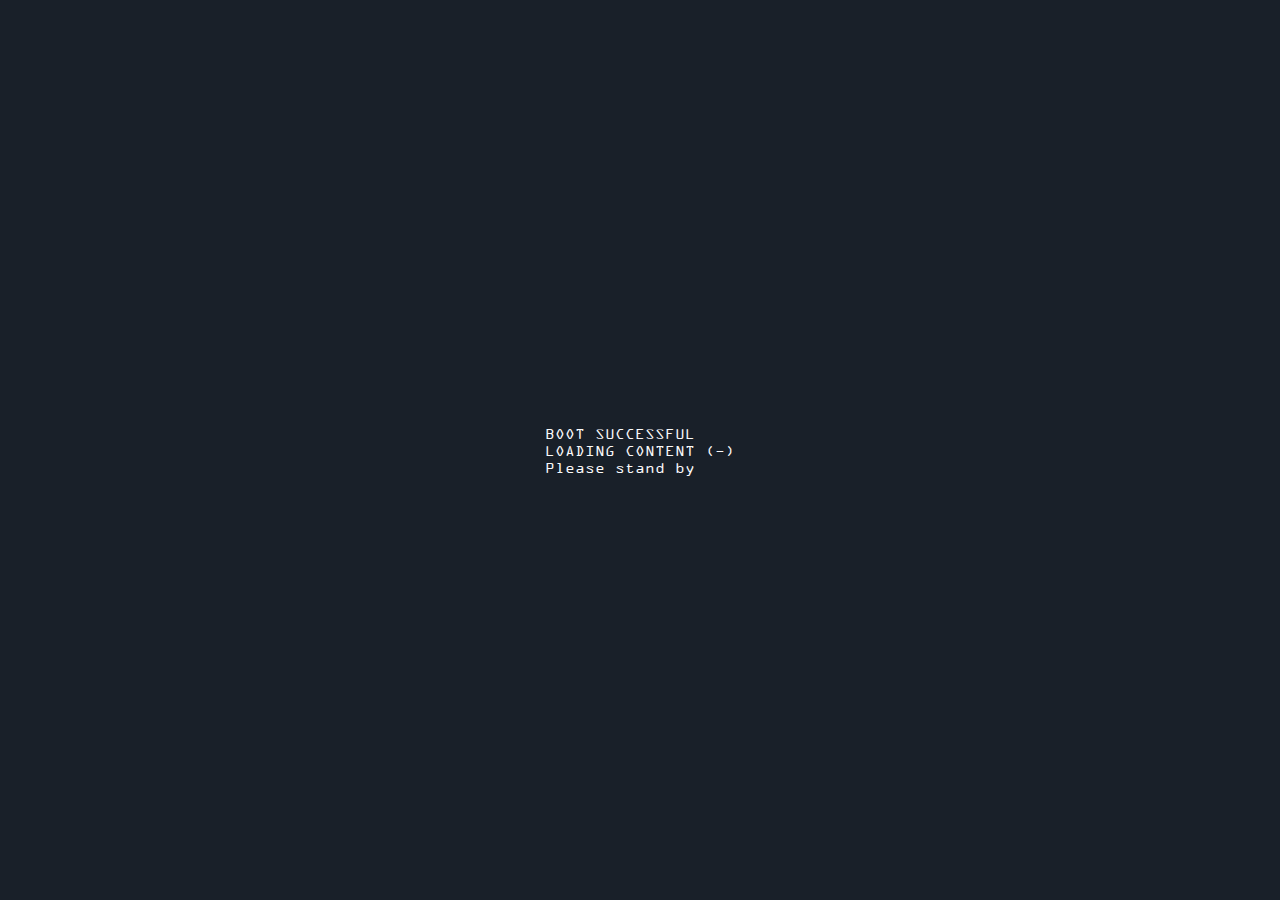
<file: index.html>
<!DOCTYPE html>
<html lang="en">
  <head>
    <meta charset="UTF-8" />
    <meta http-equiv="X-UA-Compatible" content="IE=edge" />
    <meta name="viewport" content="width=device-width, initial-scale=1.0" />
    <link
      href="https://cdn.jsdelivr.net/npm/bootstrap@5.2.0/dist/css/bootstrap.min.css"
      rel="stylesheet"
      integrity="sha384-gH2yIJqKdNHPEq0n4Mqa/HGKIhSkIHeL5AyhkYV8i59U5AR6csBvApHHNl/vI1Bx"
      crossorigin="anonymous"
    />
    <script
      src="https://cdn.jsdelivr.net/npm/bootstrap@5.2.0/dist/js/bootstrap.bundle.min.js"
      integrity="sha384-A3rJD856KowSb7dwlZdYEkO39Gagi7vIsF0jrRAoQmDKKtQBHUuLZ9AsSv4jD4Xa"
      crossorigin="anonymous"
    ></script>
    <link rel="stylesheet" href="./basic.css" />
    <link rel="stylesheet" href="./style.css" />
    <link rel="shortcut icon" href="./assets/favicon.ico" type="image/x-icon" />
    <script src="https://ajax.googleapis.com/ajax/libs/jquery/3.6.0/jquery.min.js"></script>
    <script>
      var localPath = "./";
    </script>
    <script src="./app.js"></script>
    <title>Home | NT</title>
  </head>
  <body onload="startup()">
    <div class="loading">
      <div class="loading-l">
        <p>BOOT SUCCESSFUL</p>
        <div class="speen">
          <p>LOADING CONTENT</p>
          <span></span>
        </div>
        <p>Please stand by</p>
      </div>
    </div>
    <nav>
      <h1 class="caret-underscore">>Nicolas Trillo<span>_</span></h1>
      <button class="nt-btn" onclick="toggleNav()">Menu</button>
      <div class="menu" id="menu">
        <div class="menu-items">
          <div class="menu-control">
            <h4 class="caret-underscore">Menu<span>_</span></h4>
            <button class="nt-btn" onclick="toggleNav()">(Close)</button>
          </div>
          <a href="./" class="nt-btn">Home</a>
          <a href="./work/" class="nt-btn">Work</a>
          <a href="./contact" class="nt-btn">Contact</a>
          <a
            href="https://www.tedxyouth-yanahuara.com"
            class="nt-btn"
            target="_blank"
            >TEDxYouth@Yanahuara</a
          >
        </div>
      </div>
    </nav>
    <main>
      <p>
        I'm a 17-year-old who's crazy enough to think that he can put together a
        TEDx conference. And guess what.
        <a href="https://www.tedxyouth-yanahuara.com" target="_blank"
          >I did it.</a
        >
      </p>
      <p>
        Apart from constantly complaining about the weather, I also like to
        <a href="./work">make apps</a>, <a href="./work/">build websites</a>,
        take some leadership, help others in need, and listen to rock music
        composed long before I was born.
      </p>
      <p>Did I mention I like computers?</p>
    </main>
    <footer>
      <p class="division">
        ------------------------------------------------------------------------
      </p>
      <div class="foot-con">
        <p class="copyright">© 2023, Nicolas Trillo.</p>
        <div class="foot-con-l">
          <a href="./contact/" class="nt-btn">Contact</a>
        </div>
        <p class="quote">"Be more, to serve better"</p>
      </div>
    </footer>
  </body>
</html>
</file>
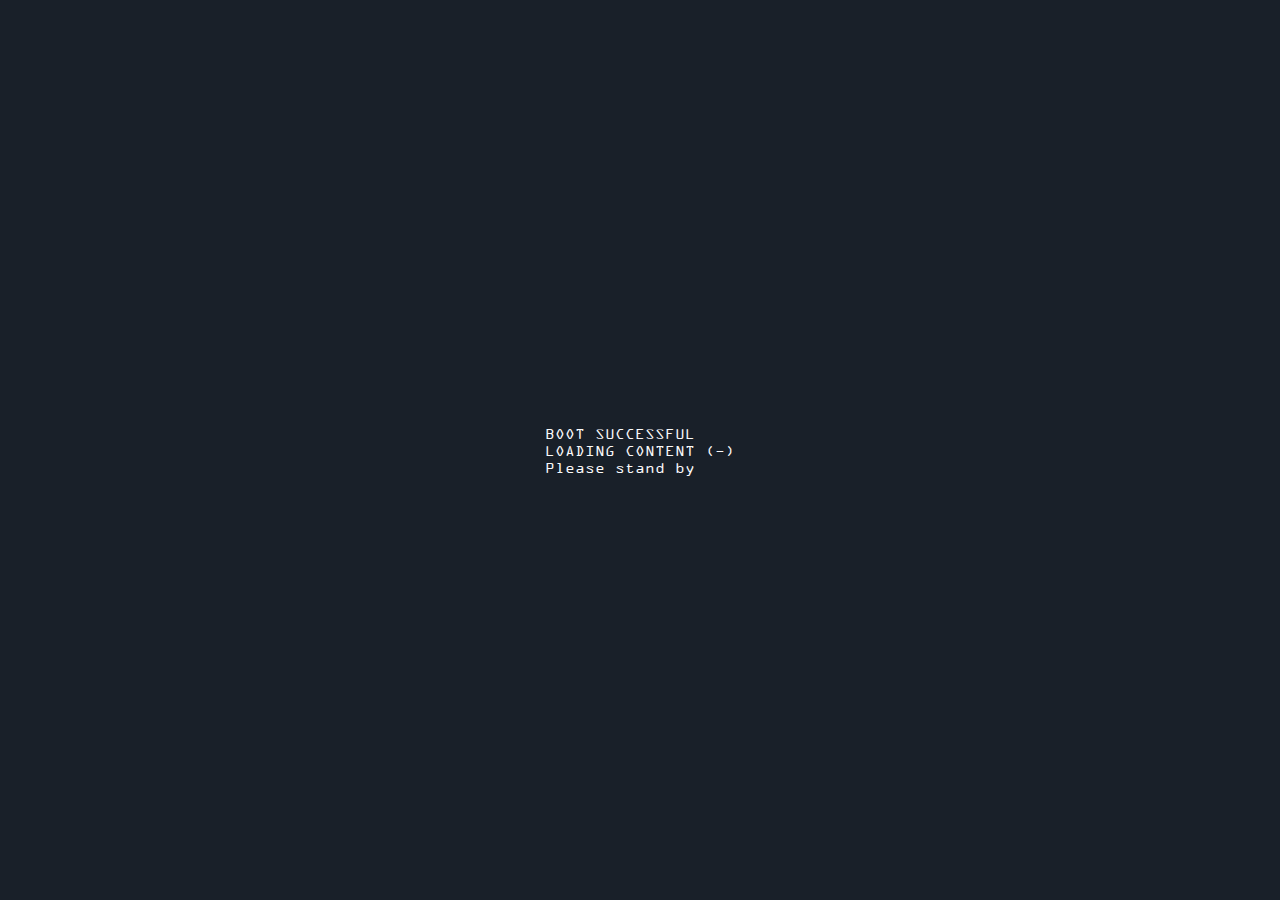
<file: contact/index.html>
<!DOCTYPE html>
<html lang="en">
  <head>
    <meta charset="UTF-8" />
    <meta http-equiv="X-UA-Compatible" content="IE=edge" />
    <meta name="viewport" content="width=device-width, initial-scale=1.0" />
    <link
      href="https://cdn.jsdelivr.net/npm/bootstrap@5.2.0/dist/css/bootstrap.min.css"
      rel="stylesheet"
      integrity="sha384-gH2yIJqKdNHPEq0n4Mqa/HGKIhSkIHeL5AyhkYV8i59U5AR6csBvApHHNl/vI1Bx"
      crossorigin="anonymous"
    />
    <script
      src="https://cdn.jsdelivr.net/npm/bootstrap@5.2.0/dist/js/bootstrap.bundle.min.js"
      integrity="sha384-A3rJD856KowSb7dwlZdYEkO39Gagi7vIsF0jrRAoQmDKKtQBHUuLZ9AsSv4jD4Xa"
      crossorigin="anonymous"
    ></script>
    <link rel="stylesheet" href="../basic.css" />
    <link rel="stylesheet" href="./style.css" />
    <link
      rel="shortcut icon"
      href="../assets/favicon.ico"
      type="image/x-icon"
    />
    <script src="https://ajax.googleapis.com/ajax/libs/jquery/3.6.0/jquery.min.js"></script>
    <script>
      var localPath = "../";
    </script>
    <script src="../app.js"></script>
    <title>Contact | NT</title>
  </head>
  <body onload="startup()">
    <div class="loading">
      <div class="loading-l">
        <p>BOOT SUCCESSFUL</p>
        <div class="speen">
          <p>LOADING CONTENT</p>
          <span></span>
        </div>
        <p>Please stand by</p>
      </div>
    </div>
    <nav>
      <h1 class="caret-underscore">>Nicolas Trillo<span>_</span></h1>
      <button class="nt-btn" onclick="toggleNav()">Menu</button>
      <div class="menu" id="menu">
        <div class="menu-items">
          <div class="menu-control">
            <h4 class="caret-underscore">Menu<span>_</span></h4>
            <button class="nt-btn" onclick="toggleNav()">(Close)</button>
          </div>
          <a href="../" class="nt-btn">Home</a>
          <a href="../work/" class="nt-btn">Work</a>
          <a href="../contact" class="nt-btn">Contact</a>
          <a
            href="https://www.tedxyouth-yanahuara.com"
            class="nt-btn"
            target="_blank"
            >TEDxYouth@Yanahuara</a
          >
        </div>
      </div>
    </nav>
    <main>
      <h2>Contact form</h2>
      <p class="text-secondary">
        I'd love to share my email, but spam bots would make my life miserable.
        Also, sorry about the "I'm not a robot" thing.
      </p>
      <form
        name="contact"
        method="POST"
        data-netlify-recaptcha="true"
        data-netlify="true"
        action="/contact/thanks.html"
      >
        <label for="name">Full name:</label>
        <input type="text" name="name" placeholder="Urna Semper" required />
        <label for="email">Email:</label>
        <input
          type="email"
          name="email"
          placeholder="urna.semper@example.com"
          required
        />
        <label for="message">Message:</label>
        <textarea
          name="message"
          id="message"
          rows="6"
          placeholder="Lorem ipsum dolor sit amet"
          style="resize: none"
          spellcheck="true"
          required
        ></textarea>
        <div class="captcha-submit">
          <div class="captcha">
            <div data-netlify-recaptcha="true"></div>
          </div>
          <button type="submit" class="nt-btn send">Send</button>
        </div>
      </form>
    </main>
    <footer>
      <p class="division">
        ------------------------------------------------------------------------
      </p>
      <div class="foot-con">
        <p class="copyright">© 2023, Nicolas Trillo.</p>
        <div class="foot-con-l">
          <a href="../contact/" class="nt-btn">Contact</a>
        </div>
        <p class="quote">"Be more, to serve better"</p>
      </div>
    </footer>
  </body>
</html>
</file>
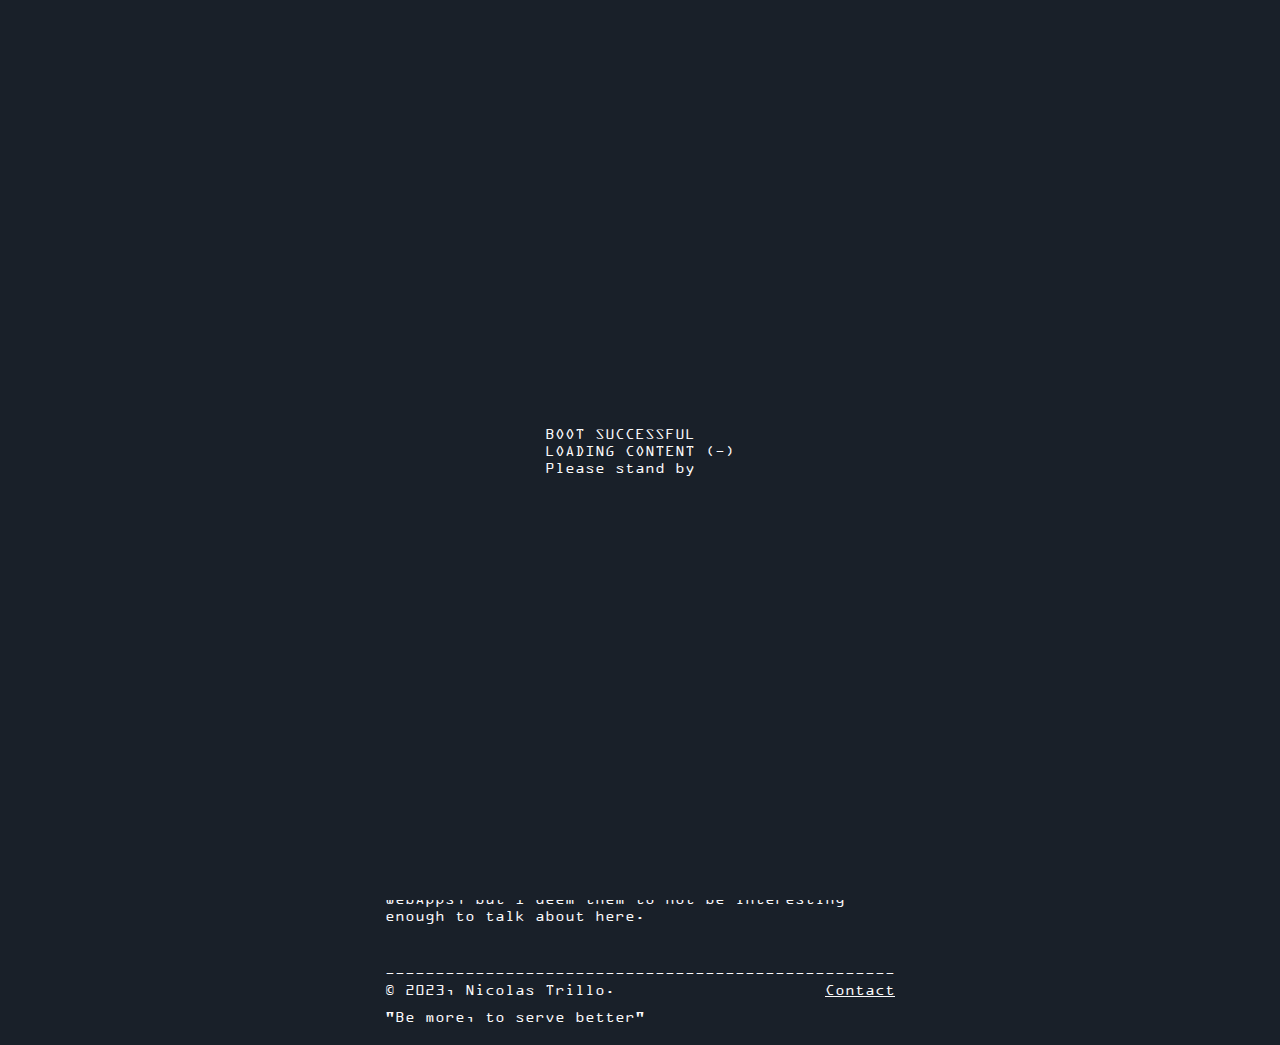
<file: work/index.html>
<!DOCTYPE html>
<html lang="en">
  <head>
    <meta charset="UTF-8" />
    <meta http-equiv="X-UA-Compatible" content="IE=edge" />
    <meta name="viewport" content="width=device-width, initial-scale=1.0" />
    <link
      href="https://cdn.jsdelivr.net/npm/bootstrap@5.2.0/dist/css/bootstrap.min.css"
      rel="stylesheet"
      integrity="sha384-gH2yIJqKdNHPEq0n4Mqa/HGKIhSkIHeL5AyhkYV8i59U5AR6csBvApHHNl/vI1Bx"
      crossorigin="anonymous"
    />
    <script
      src="https://cdn.jsdelivr.net/npm/bootstrap@5.2.0/dist/js/bootstrap.bundle.min.js"
      integrity="sha384-A3rJD856KowSb7dwlZdYEkO39Gagi7vIsF0jrRAoQmDKKtQBHUuLZ9AsSv4jD4Xa"
      crossorigin="anonymous"
    ></script>
    <link rel="stylesheet" href="../basic.css" />
    <link rel="stylesheet" href="./style.css" />
    <link
      rel="shortcut icon"
      href="../assets/favicon.ico"
      type="image/x-icon"
    />
    <script src="https://ajax.googleapis.com/ajax/libs/jquery/3.6.0/jquery.min.js"></script>
    <script>
      var localPath = "../";
    </script>
    <script src="../app.js"></script>
    <title>Work | NT</title>
  </head>
  <body onload="startup()">
    <div class="loading">
      <div class="loading-l">
        <p>BOOT SUCCESSFUL</p>
        <div class="speen">
          <p>LOADING CONTENT</p>
          <span></span>
        </div>
        <p>Please stand by</p>
      </div>
    </div>
    <nav>
      <h1 class="caret-underscore">>Nicolas Trillo<span>_</span></h1>
      <button class="nt-btn" onclick="toggleNav()">Menu</button>
      <div class="menu" id="menu">
        <div class="menu-items">
          <div class="menu-control">
            <h4 class="caret-underscore">Menu<span>_</span></h4>
            <button class="nt-btn" onclick="toggleNav()">(Close)</button>
          </div>
          <a href="../" class="nt-btn">Home</a>
          <a href="../work/" class="nt-btn">Work</a>
          <a href="../contact" class="nt-btn">Contact</a>
          <a
            href="https://www.tedxyouth-yanahuara.com"
            class="nt-btn"
            target="_blank"
            >TEDxYouth@Yanahuara</a
          >
        </div>
      </div>
    </nav>
    <main>
      <h2>Some of my work</h2>
      <p>
        I can code in HTML, CSS, JS, Swift, Python, and a bit of C. Here's some
        of the work I've made using HTML, CSS and Swift, mainly.
      </p>
      <h4>The GTarquitectos website</h4>
      <p>
        <br />
        I made this website to help showcase my dad's work. It is the most
        complex site I've put together. <br />
        Did I get paid for it? No. Did I enjoy making it? Hell yeah.<br /><a
          href="https://www.gtarqs.com"
          target="_blank"
          >Visit it!!</a
        >
      </p>
      <h4>The TEDxYouth@Yanahuara website</h4>
      <p>
        <br />
        I built this website with the objective of it being the face of the
        biggest challenge I've ever faced: My TEDx conference.
        <br />
        It was fun, I met the most amazing people from my city and learned
        plenty from them. I really liked how the whole thing turned out, and I
        think the website ended up being beautiful.
        <br />
        About the event itself, it took place on the 23rd of December 2022,
        after it was delayed several times due to the violent crisis that hast
        stormed Peru since the ex-president attempted his failed coup d'état.
        <br />
        <a href="https://www.tedxyouth-yanahuara.com" target="_blank"
          >Visit the website</a
        >
      </p>
      <h4>(This website, haha)</h4>
      <p>Pretty much describes itself and its purpose, no?</p>
      <h4>The ThreeCalc App</h4>
      <p>
        <br />
        ThreeCalc started off as an experiment of mine, which I showed to some
        friends, and they suggested I fully developed the idea. 
        <br />
        I finished it around August 2022, and I plan to publish it on the App
        Store within the next few months. The app is really just a
        direct/indirect proportion calculator, with the option to adjust the
        decimal places up to 16. I find it handy on my every day, and I hope
        many others will do too.
        <br />
        <a
          href="https://drive.google.com/file/d/1lAVTkZrgnJW5X6BZYbGWvyJD7fUFR3GM/view?usp=sharing"
          target="_blank"
          >See a video of its function</a
        >
      </p>
      <p class="text-secondary">
        Worth noting, I have built other things like small WebApps, but I deem
        them to not be interesting enough to talk about here.
      </p>
    </main>
    <footer>
      <p class="division">
        ------------------------------------------------------------------------
      </p>
      <div class="foot-con">
        <p class="copyright">© 2023, Nicolas Trillo.</p>
        <div class="foot-con-l">
          <a href="../contact/" class="nt-btn">Contact</a>
        </div>
        <p class="quote">"Be more, to serve better"</p>
      </div>
    </footer>
  </body>
</html>
</file>
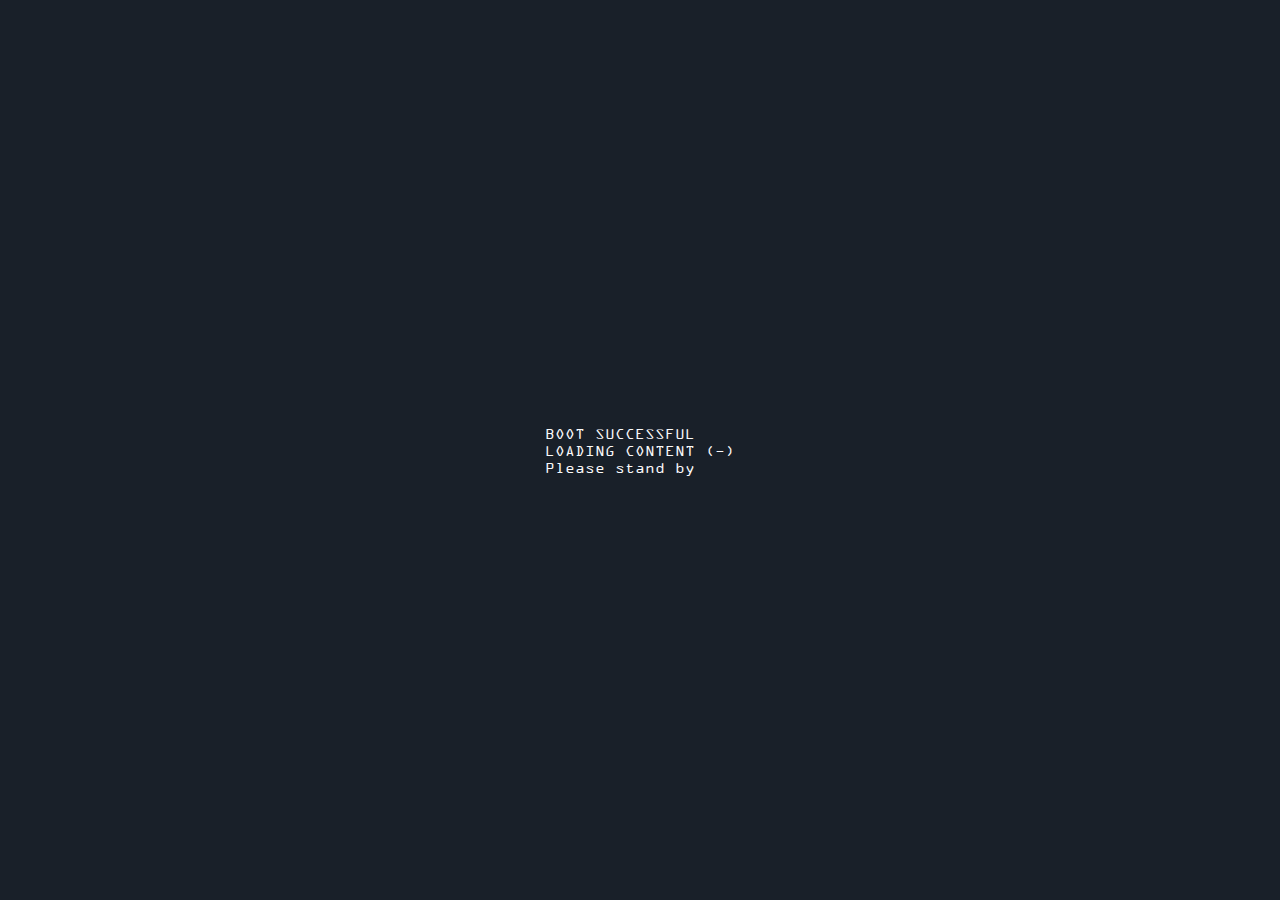
<file: contact/thanks.html>
<!DOCTYPE html>
<html lang="en">
  <head>
    <meta charset="UTF-8" />
    <meta http-equiv="X-UA-Compatible" content="IE=edge" />
    <meta name="viewport" content="width=device-width, initial-scale=1.0" />
    <meta name="robots" content="noindex" />
    <meta name="robots" content="nofollow" />
    <link
      href="https://cdn.jsdelivr.net/npm/bootstrap@5.2.0/dist/css/bootstrap.min.css"
      rel="stylesheet"
      integrity="sha384-gH2yIJqKdNHPEq0n4Mqa/HGKIhSkIHeL5AyhkYV8i59U5AR6csBvApHHNl/vI1Bx"
      crossorigin="anonymous"
    />
    <script
      src="https://cdn.jsdelivr.net/npm/bootstrap@5.2.0/dist/js/bootstrap.bundle.min.js"
      integrity="sha384-A3rJD856KowSb7dwlZdYEkO39Gagi7vIsF0jrRAoQmDKKtQBHUuLZ9AsSv4jD4Xa"
      crossorigin="anonymous"
    ></script>
    <link rel="stylesheet" href="../basic.css" />
    <link rel="stylesheet" href="./style.css" />
    <link
      rel="shortcut icon"
      href="../assets/favicon.ico"
      type="image/x-icon"
    />
    <script src="https://ajax.googleapis.com/ajax/libs/jquery/3.6.0/jquery.min.js"></script>
    <script>
      var localPath = "../";
    </script>
    <script src="../app.js"></script>
    <title>Contact | NT</title>
  </head>
  <body onload="startup()">
    <div class="loading">
      <div class="loading-l">
        <p>BOOT SUCCESSFUL</p>
        <div class="speen">
          <p>LOADING CONTENT</p>
          <span></span>
        </div>
        <p>Please stand by</p>
      </div>
    </div>
    <nav>
      <h1 class="caret-underscore">>Nicolas Trillo<span>_</span></h1>
      <button class="nt-btn" onclick="toggleNav()">Menu</button>
      <div class="menu" id="menu">
        <div class="menu-items">
          <div class="menu-control">
            <h4 class="caret-underscore">Menu<span>_</span></h4>
            <button class="nt-btn" onclick="toggleNav()">(Close)</button>
          </div>
          <a href="../" class="nt-btn">Home</a>
          <a href="../work/" class="nt-btn">Work</a>
          <a href="../contact" class="nt-btn">Contact</a>
          <a
            href="https://www.tedxyouth-yanahuara.com"
            class="nt-btn"
            target="_blank"
            >TEDxYouth@Yanahuara</a
          >
        </div>
      </div>
    </nav>
    <main>
      <h2>Contact form</h2>
      <p>Thanks for reaching out! I'll get back to you soon.</p>
      <a href="./index.html" class="nt-btn">Go back</a>
    </main>
    <footer>
      <p class="division">
        ------------------------------------------------------------------------
      </p>
      <div class="foot-con">
        <p class="copyright">© 2023, Nicolas Trillo.</p>
        <div class="foot-con-l">
          <a href="../contact/" class="nt-btn">Contact</a>
        </div>
        <p class="quote">"Be more, to serve better"</p>
      </div>
    </footer>
  </body>
</html>
</file>
<file: basic.css>
/* -- Variables -- */

:root {
    --spacing: 20px;
    --half-spacing: 10px;
    --double-spacing: 40px;
    --ligt-gray: rgb(247, 247, 247);
    --nt-btn-pad: 12px 30px;
    --nt-radius: 12px;
    --blue: rgb(13, 110, 253);
    --apple-blue: rgb(0, 122, 255);
    --light-gray-text: rgb(173, 181, 189);
    --text-white: rgb(249, 249, 250);
    /* --black: rgb(15, 15, 15); */
    --black: rgb(25, 32, 41);
    --body-width: 550px;
}

/* -- Reset -- */
html {
    box-sizing: border-box;
    font-size: 16px;
}

*, *:before, *:after {
    box-sizing: inherit;
}

body, h1, h2, h3, h4, h5, h6, p, ol, ul {
    margin: 0;
    padding: 0;
    font-weight: normal;
}

ol, ul {
    list-style: none;
}

img {
    max-width: 100%;
    height: auto;
}

a {
    color: var(--text-white);
    text-decoration: underline;
}

svg {
    width: 100%;
    height: 100%;
}

/* Font */

@font-face {
    font-family: 'OCR';
    src:  url('./assets/fonts/OCR-A-Extended-Regular.woff2') format('woff2'),
    url('./assets/fonts/OCR-A-Extended-Regular.woff') format('woff');
}

* {
    font-family: 'OCR', monospace;
    color: var(--text-white);
    /* color: #00ff33 !important; */
}

/* All Pages Style */
body {
    background-color: var(--black);
    max-width: var(--body-width);
    padding: var(--spacing);
    margin: auto;
}
/* Loading */
.loading {
    align-items: center;
    background: var(--black);
    display: flex;
    height: 100vh;
    justify-content: center;
    left: 0;
    position: fixed;
    top: 0;
    width: 100%;
    z-index: 9999;
    opacity: 1;
}
.speen {
    display: flex;
}
.speen span::before {
    content: "_";
    user-select: none;
    opacity: 0;
}
.speen span::after {
    content: "(-)";
    animation: spin 1s step-end infinite;
    -webkit-animation: spin 1s step-end infinite;
}
@keyframes spin {
    0% {
        content: "(/)";
    }
    25% {
        content: "(-)";
    }
    50% {
        content: "(\\)";
    }
    75% {
        content: "(|)";
    }
}

/* nav */
nav {
    display: flex;
    position: sticky;
    background-color: var(--black);
    top: 0;
    align-items: baseline;
    justify-content: space-between;
    padding-bottom: var(--spacing);
}
.nt-btn {
    background-color: transparent;
    border: none;
    padding: 0;
    height: fit-content;
    text-decoration: underline;
}
.nt-btn:hover {
    color: var(--black);
    background-color: var(--text-white);
}
.caret-underscore > span {
    animation: blink 1s step-end infinite;
    user-select: none;
}
@keyframes blink {
    from,
    to {
        color: transparent;
    }
    50% {
        color: var(--text-white);
    }
}
.menu {
    background: rgb(3, 35, 186);
    background: #354550;
    display: none;
    height: 100vh;
    left: 0;
    position: fixed;
    top: 0;
    width: 100%;
    z-index: 9999;
    opacity: 1;
}
.menu-items {
    margin: auto;
    padding: var(--spacing);
    max-width: var(--body-width);
    display: flex;
    flex-direction: column;
}
.menu-control {
    width: 100%;
    display: flex;
    justify-content: space-between;
    gap: var(--half-spacing);
    padding-bottom: var(--spacing);
    align-items: baseline;
}
.menu-control button {
    text-decoration: none;
}
.menu-control button:hover {
    text-decoration: underline;
}
/* main */

/* foot */
footer {
    padding-top: var(--spacing);
    overflow-x: hidden;
}
.division {
    width: 1000px;
    overflow-x: hidden;
    user-select: none;
}
.divi-cont {
    width: 100%;
    overflow-x: hidden;
}
.foot-con {
    display: flex;
    flex-wrap: wrap;
    justify-content: space-between;
}
.foot-con-l {
    max-width: 50%;
    display: flex;
    flex-wrap: wrap;
    justify-content: flex-end;
    gap: var(--half-spacing);
}
.quote {
    padding-top: var(--half-spacing);
    width: 100%;
}

/* Custom select */
*::selection {
    background: var(--text-white);
    color: var(--black);
}

* {
    /* outline: solid greenyellow 1px; */
}
</file>
<file: style.css>
main {
    display: flex;
    flex-direction: column;
    gap: var(--half-spacing);
}
.poembox {
    width: 100%;
}
.poembox p, .poembox h3 {
    width: 100%;
    /* text-align: center; */
}
</file>
<file: contact/style.css>
main h2 {
    padding-bottom: var(--half-spacing);
}
main p {
    padding-bottom: var(--spacing);
}

main form input, form textarea {
    padding: 0;
    margin: 0;
    background-color: transparent;
    border: none;
    width: 100%;
    margin-bottom: var(--half-spacing);
}
main textarea {
    margin: 0;
}
main form {
    display: flex;
    flex-direction: column;
}
.captcha-submit {
    display: flex;
    flex-direction: row;
    justify-content: space-between;
}
.nt-btn {
    background-color: transparent;
    border: none;
    padding: 0;
    text-decoration: underline;
}
.nt-btn:hover {
    color: var(--black);
    background-color: var(--text-white);
}
</file>
<file: work/style.css>
main h2 {
    padding-bottom: var(--half-spacing);
}
main p {
    padding-bottom: var(--spacing);
}

main form input, form textarea {
    padding: 0;
    margin: 0;
    background-color: transparent;
    border: none;
    width: 100%;
    margin-bottom: var(--half-spacing);
}
main textarea {
    margin: 0;
}
main form {
    display: flex;
    flex-direction: column;
}
.captcha-submit {
    display: flex;
    flex-direction: row;
    justify-content: space-between;
}
.nt-btn {
    background-color: transparent;
    border: none;
    padding: 0;
    text-decoration: underline;
}
.nt-btn:hover {
    color: var(--black);
    background-color: var(--text-white);
}
</file>
